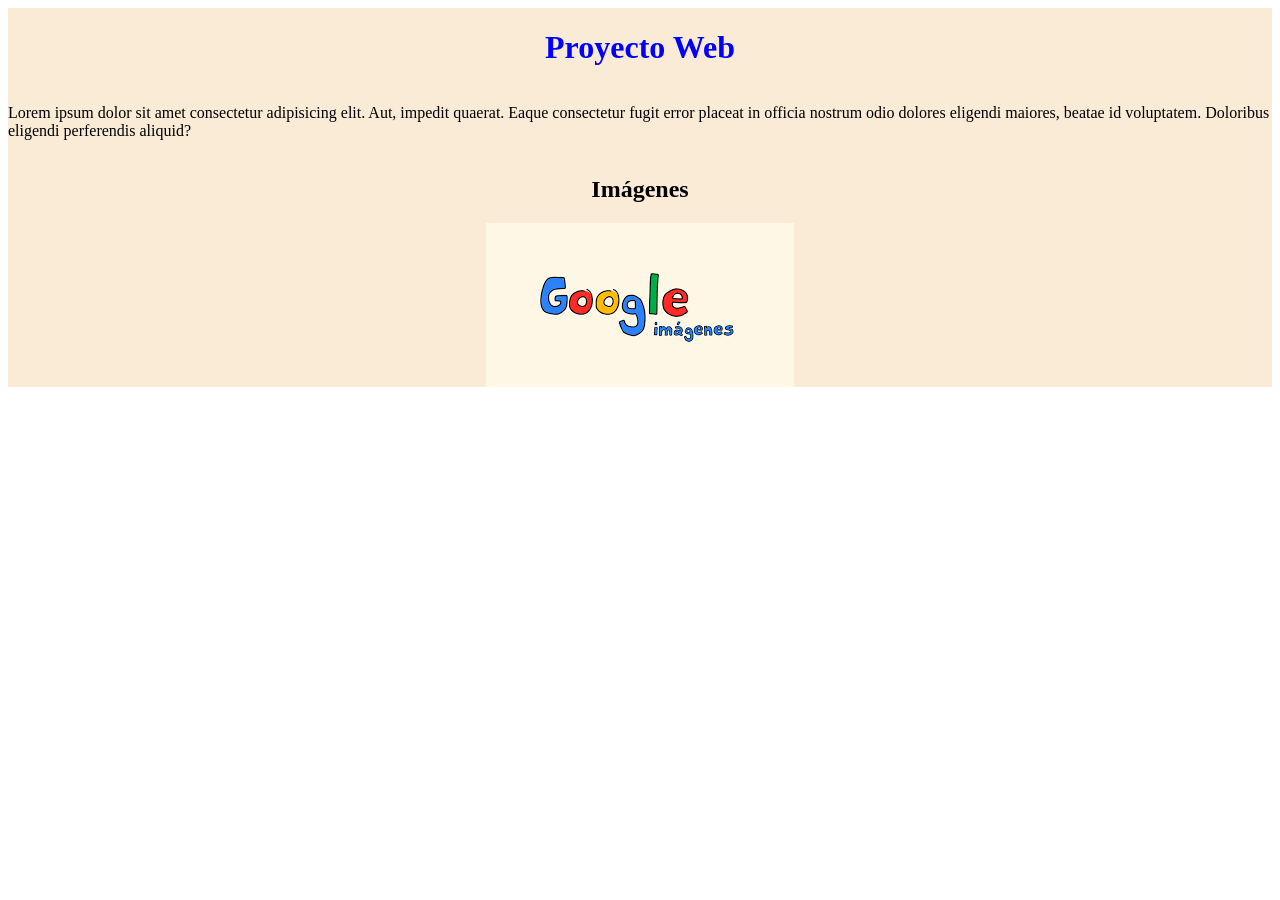
<file: src/index.html>
<!DOCTYPE html>
<html lang="en">
<head>
    <meta charset="UTF-8">
    <meta name="viewport" content="width=device-width, initial-scale=1.0">
    <title class="titulo">Proyecto Web</title>
    <link rel="stylesheet" href="./assets/styles.css">
</head>
<body>
    <div class="container">
        <h1 class="titulo">Proyecto Web</h1>
        <p>Lorem ipsum dolor sit amet consectetur adipisicing elit. Aut, impedit quaerat. Eaque consectetur fugit error placeat in officia nostrum odio dolores eligendi maiores, beatae id voluptatem. Doloribus eligendi perferendis aliquid?</p>
        <h2>Imágenes</h2>
        <img src="./assets/images.png" alt="">
        
    </div>
    
</body>
</html>
</file>
<file: src/assets/styles.css>
.titulo {
    color: blue;
}

.container {
    background-color: antiquewhite;
    display: flex;
    flex-direction: column;
    align-items: center;
    justify-content: center;
}
</file>
